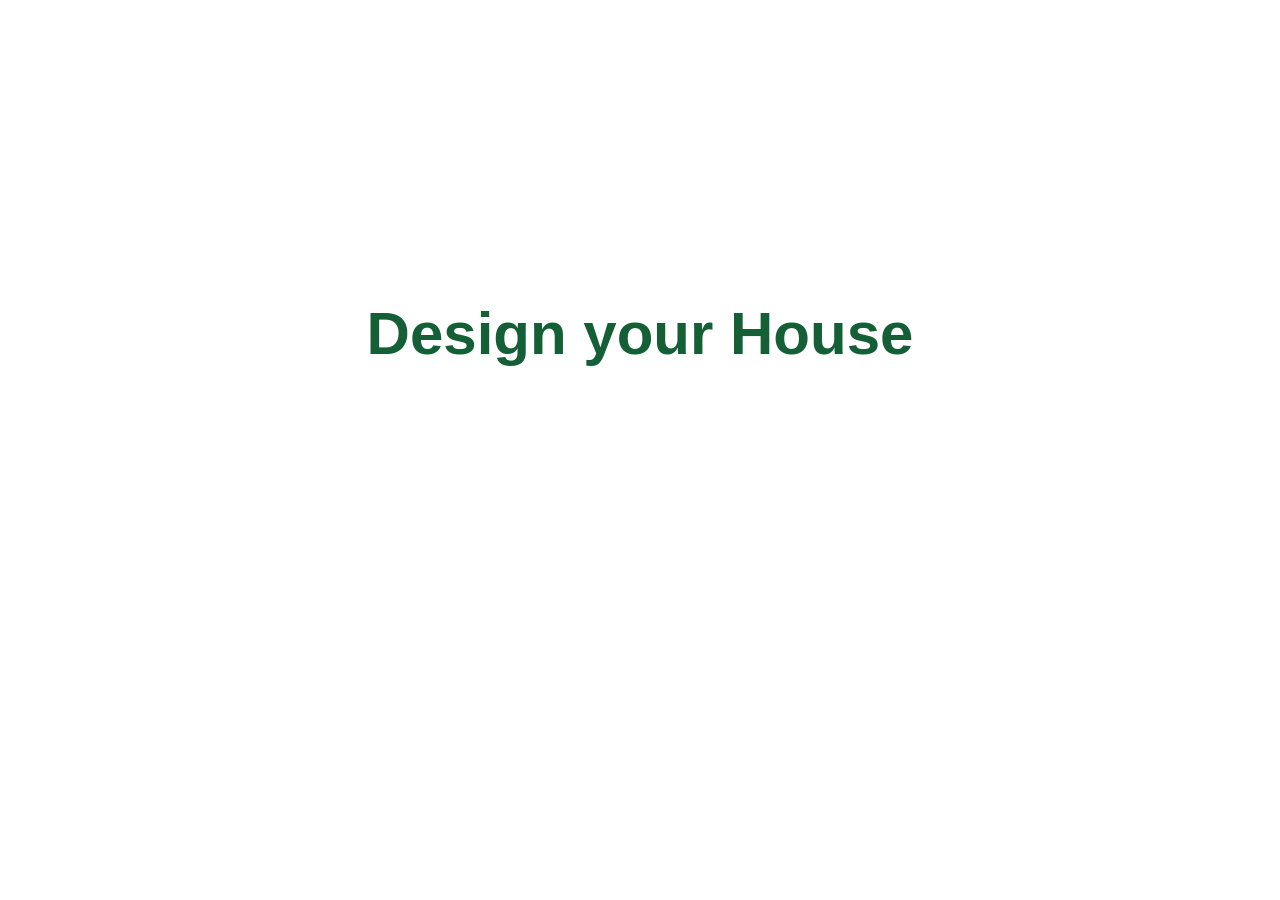
<file: index.html>
<!DOCTYPE html>
<html>
<head>
    <title>Home Design</title>
    <link rel="stylesheet" href="home.css">
</head>
<body>
    <div class="container">
        <div class="navbar">
            <ul>
                <li><a href="index.html">Home</a></li>
                <li><a href="bed.html">Bedroom</a></li>
                <li><a href="kit.html">Kitchen</a></li>
                <li><a href="login.html">Login</a></li>
            </ul>
        </div>
        <div class="content">
            <h1>Design your House</h1>
            <p>Easy way to design your house from modern designs
                <br> wish you happy and interested.
            </p>
            </div>
    </div>
</body>
</html>
</file>
<file: home.css>
*{
    margin: 0;
    padding: 0;
    font-family: sans-serif;
}
.container{
    width: 100%;
    height: 100vh;
    background-image: linear-gradient(rgba(0, 0, 0, 0.505)),url(imags/Screenshot\ 2024-09-14\ 171246.png);
    background-size: cover;
    background-position: center;
}
.navbar{
    display: flex;
    align-items: center;
    justify-content: center;
}
.navbar ul li{
    display: inline-block;
    margin:60px 90px;
}
.navbar ul li a{
    text-decoration: none;
    color: white;
    font-size: 25px;
}
.navbar ul li a:hover{
    color: rgb(165, 114, 42);
    background-color: none;
    padding: 20px;
}
.content{
    width: 100%;
    margin-top: 150px;
    text-align: center;
    color: white;
}
.content h1{
    color: rgb(20, 95, 53);
    font-size: 60px;
    margin-top: 80px;
}
.content p{
    margin: 20px auto;
    font-weight: 100;
    line-height: 25px;
}
</file>
